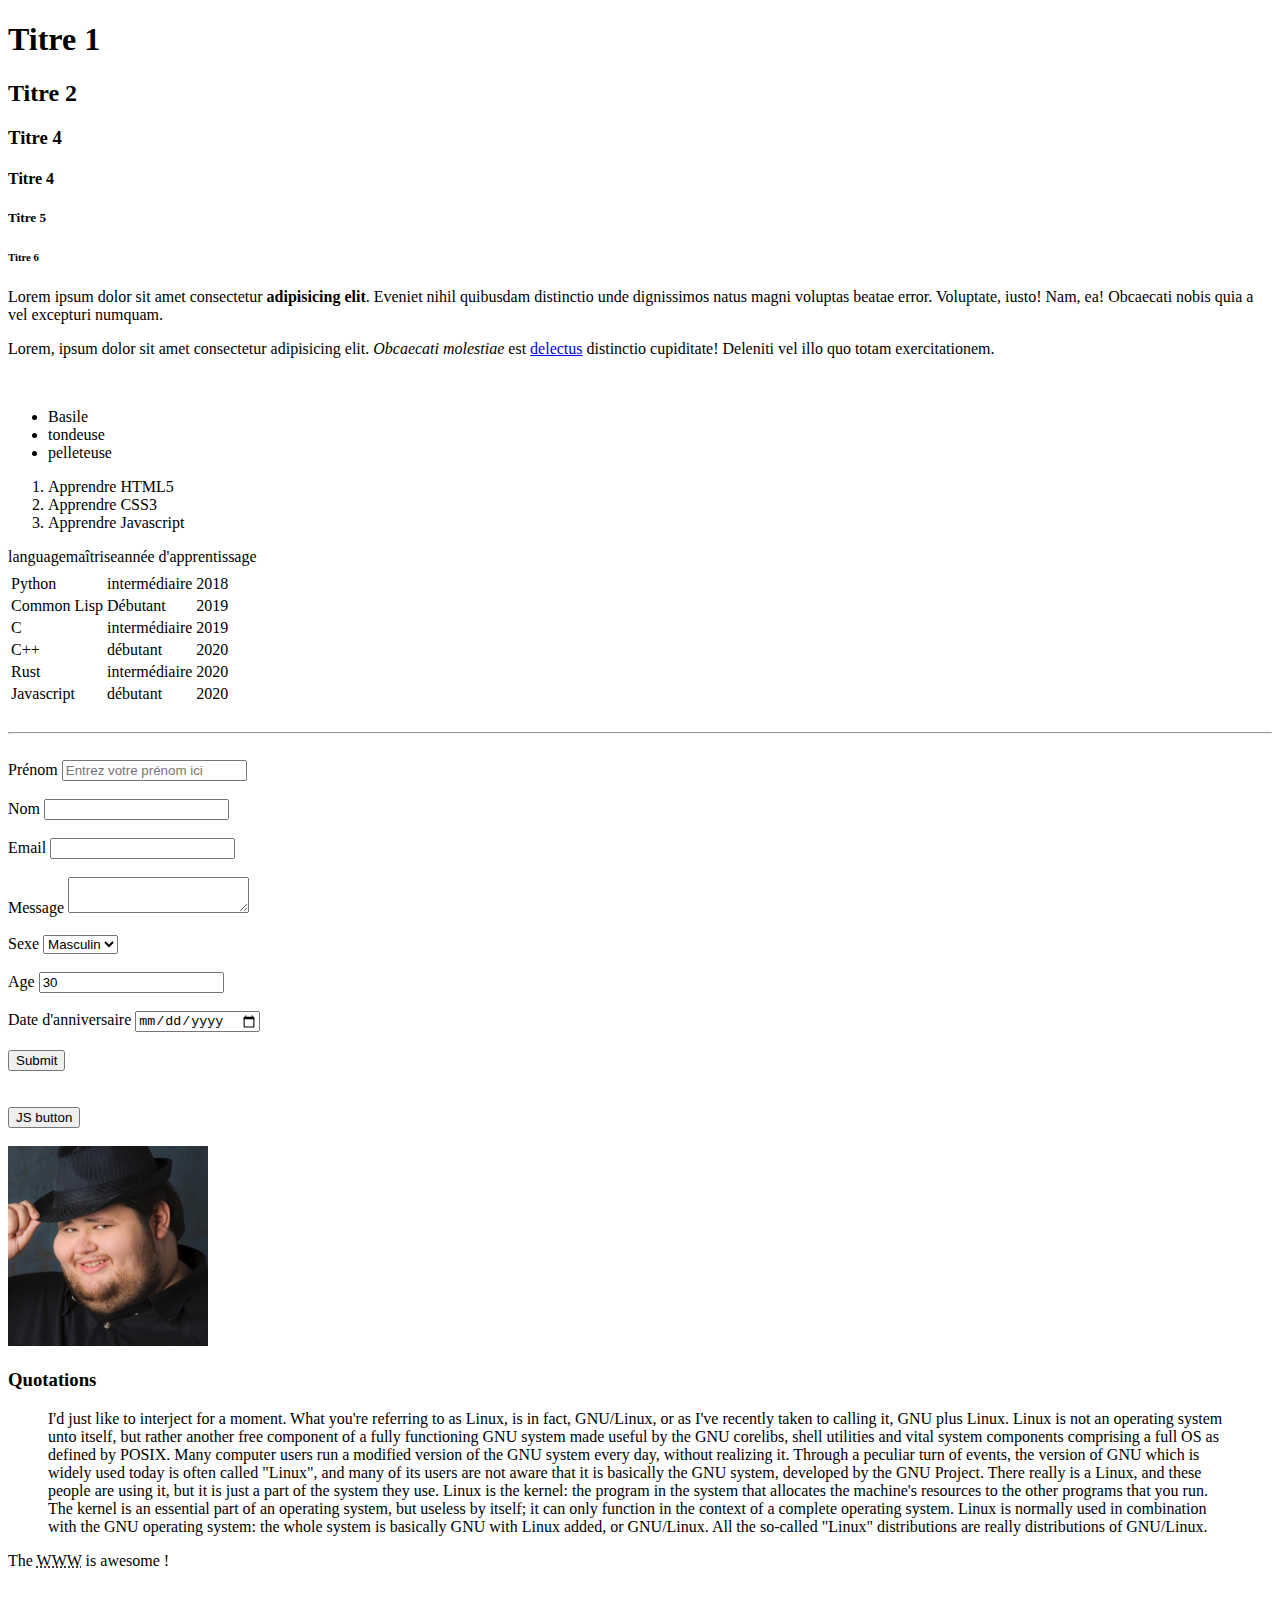
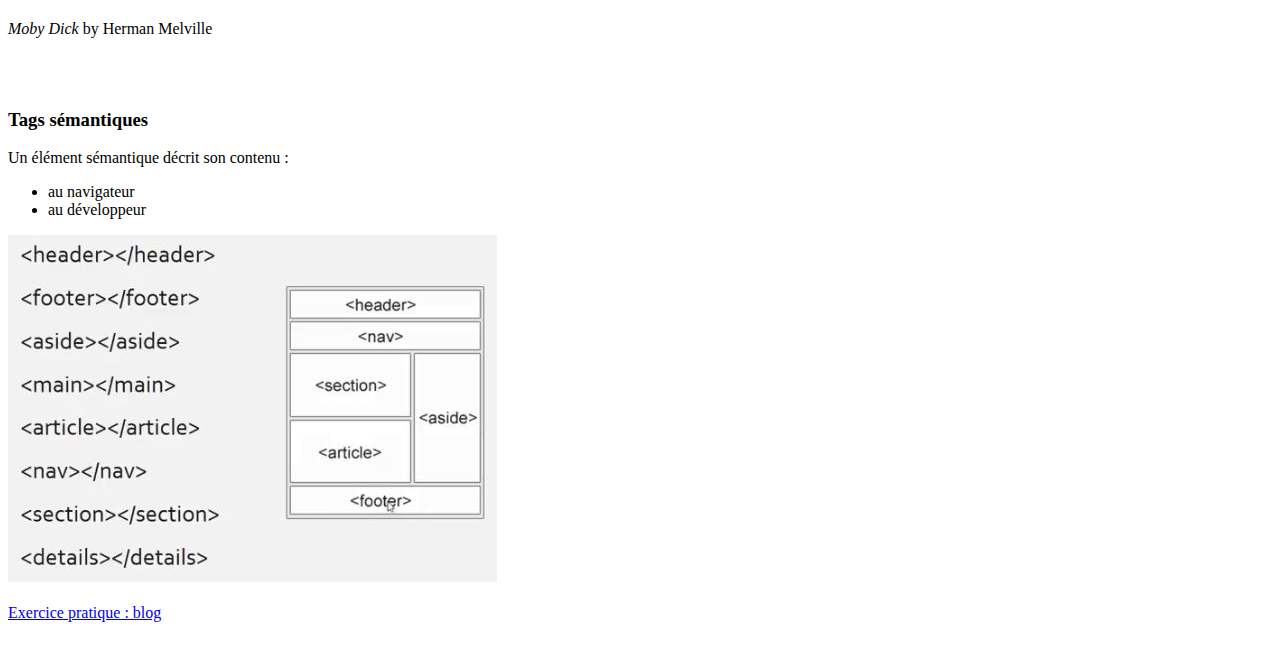
<file: index.html>
<!DOCTYPE html>
<html>
    <head>
        <!-- titre de la page -->
        <title>Apprentissage de HTML5</title>
    </head>
    <body>
        <!-- Niveaux de titres : 6 -->
        <h1>Titre 1</h1>
        <h2>Titre 2</h2>
        <h3>Titre 4</h3>
        <h4>Titre 4</h4>
        <h5>Titre 5</h5>
        <h6>Titre 6</h6>

        <!-- Paragraphes -->
        <p>
            Lorem ipsum dolor sit amet consectetur <strong>adipisicing elit</strong>. Eveniet nihil quibusdam distinctio unde dignissimos natus magni voluptas beatae error. Voluptate, iusto! Nam, ea! Obcaecati nobis quia a vel excepturi numquam.
        </p>
        <p>Lorem, ipsum dolor sit amet consectetur adipisicing elit. <em>Obcaecati molestiae</em> est <a href="https://qwant.com">delectus</a> distinctio cupiditate! Deleniti vel illo quo totam exercitationem.</p>
        <br>    <!-- Retour à la ligne-->
        <!-- Unorganized list -->
        <ul>
            <li>Basile</li>
            <li>tondeuse</li>
            <li>pelleteuse</li>
        </ul>

        <!-- Organized list -->
        <ol>
            <li>Apprendre HTML5</li>
            <li>Apprendre CSS3</li>
            <li>Apprendre Javascript</li>
        </ol>

        <!-- tableau -->
        <table>
            <thead>
                <tr>language</tr>
                <tr>maîtrise</tr>
                <tr>année d'apprentissage</tr>
            </thead>
            <tbody>
                <tr> <!-- Table Row -->
                    <td>Python</td>     <!-- Table data -->
                    <td>intermédiaire</td>
                    <td>2018</td>
                </tr>
                <tr>
                    <td>Common Lisp</td>
                    <td>Débutant</td>
                    <td>2019</td>
                </tr>
                <tr>
                    <td>C</td>
                    <td>intermédiaire</td>
                    <td>2019</td>
                </tr>
                <tr>
                    <td>C++</td>
                    <td>débutant</td>
                    <td>2020</td>
                </tr>
                <tr>
                    <td>Rust</td>
                    <td>intermédiaire</td>
                    <td>2020</td>
                </tr>
                <tr>
                    <td>Javascript</td>
                    <td>débutant</td>
                    <td>2020</td>
                </tr>
            </tbody>
        </table>
        <br>
        <hr>    <!-- Horizontal rule -->
        <br>
        
        <!-- Forms -->
        <form action="process.php" method="POST">   <!-- POST : securisé. GET : en clair dans l'URL -->
            <div>
                <label>Prénom</label>
                <input type="text" name="prenom" placeholder="Entrez votre prénom ici">
            </div>
            <br>
            <div>
                <label>Nom</label>
                <input type="text" name="nom">
            </div>
            <br>
            <div>
                <label>Email</label>
                <input type="email" name="email">
            </div>
            <br>
            <div>
                <label>Message</label>
                <textarea type="message"></textarea>
            </div>
            <br>
            <div>
                <label>Sexe</label>
                <select name="gender">
                    <option value="masculin">Masculin</option>
                    <option value="féminin">Féminin</option>
                </select>
            </div>
            <br>
            <div>
                <label>Age</label>
                <input type="number" name="age" value="30">
            </div>
            <br>
            <div>
                <label>Date d'anniversaire</label>
                <input type="date" name="anniversaire">
            </div>
            <br>
            <div>
                <input type="submit" name="submit" value="Submit">  
                <!-- Valide l'envoi à process.php (form attribute)-->
            </div>
        </form>
        <br>
        <br>
        <button click="someFunction">JS button</button>   
        <br>
        <br>
        <!-- Images -->
        <a href="images/tip.jpg">
            <img src="images/tip.jpg" alt="image" width="200">
        </a>
        <br>
        <h3>Quotations</h3>
        <!-- Quotations -->

        <blockquote cite="stallman.org">
            I'd just like to interject for a moment.  What you're referring to as Linux,
is in fact, GNU/Linux, or as I've recently taken to calling it, GNU plus Linux.
Linux is not an operating system unto itself, but rather another free component
of a fully functioning GNU system made useful by the GNU corelibs, shell
utilities and vital system components comprising a full OS as defined by POSIX.

Many computer users run a modified version of the GNU system every day,
without realizing it.  Through a peculiar turn of events, the version of GNU
which is widely used today is often called "Linux", and many of its users are
not aware that it is basically the GNU system, developed by the GNU Project.

There really is a Linux, and these people are using it, but it is just a
part of the system they use.  Linux is the kernel: the program in the system
that allocates the machine's resources to the other programs that you run.
The kernel is an essential part of an operating system, but useless by itself;
it can only function in the context of a complete operating system.  Linux is
normally used in combination with the GNU operating system: the whole system
is basically GNU with Linux added, or GNU/Linux.  All the so-called "Linux"
distributions are really distributions of GNU/Linux.
        </blockquote>

        <p>The <abbr title="World Wide Web">WWW</abbr> is awesome !</p>
        <br>
        <p><cite>Moby Dick</cite> by Herman Melville</p>

        <br>
        <br>
        <h3>Tags sémantiques</h3>
        <p>Un élément sémantique décrit son contenu :</p>
        <ul>
            <li>au navigateur</li>
            <li>au développeur</li>
        </ul>
        <img src="images/semantique.JPG">

        <br>
        <br>

        <a href="blog.html" target="_blank">Exercice pratique : blog</a>

        <br>
        <br>

    </body>
</html>
</file>
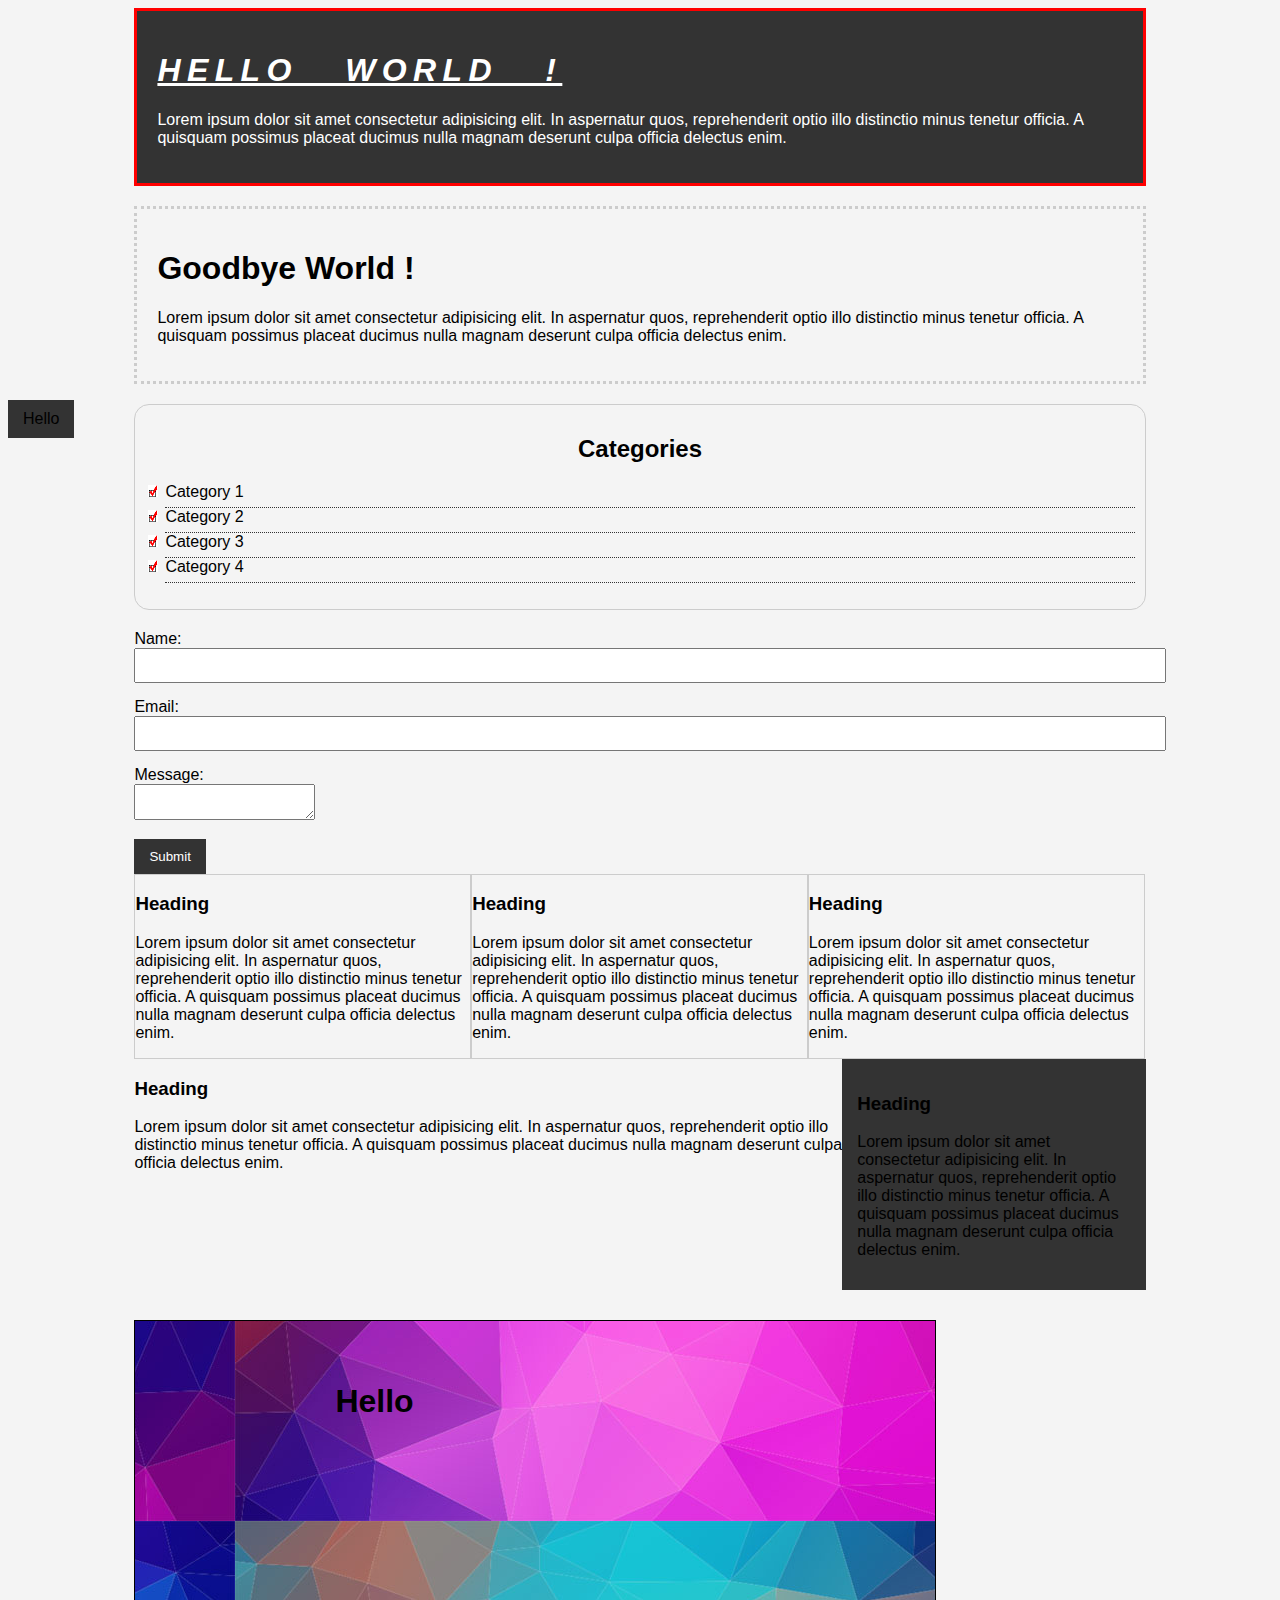
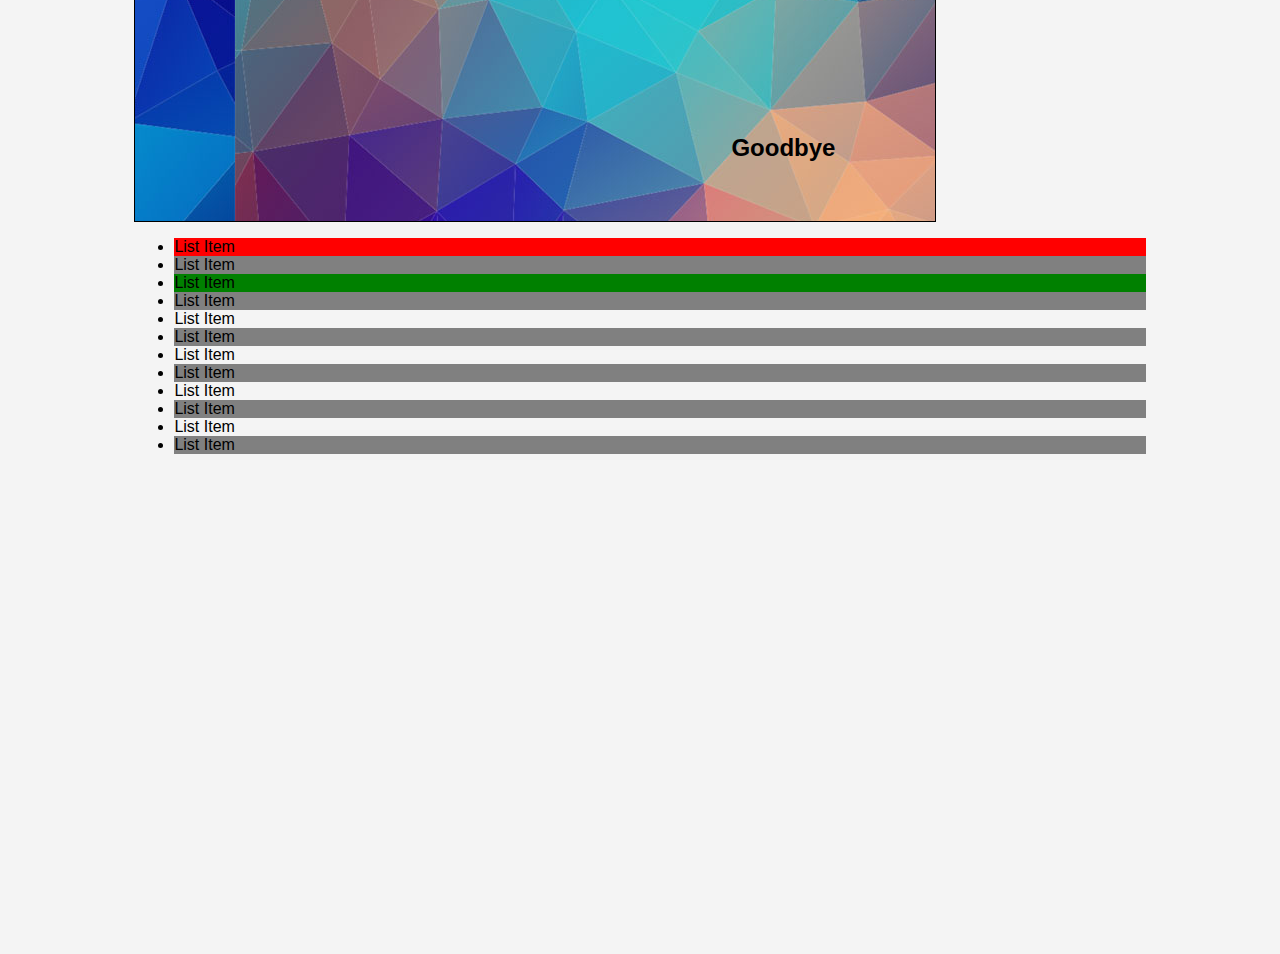
<file: tuto_css/csscheatsheet/index.html>
<!DOCTYPE html>
<html lang="en">
<head>
    <meta charset="UTF-8">
    <meta name="viewport" content="width=device-width, initial-scale=1.0">
    <title>tutoriel CSS</title>
    <link rel="stylesheet" href="css/style.css">
</head>
<body>

    <div class="container">
        <div class="box-1">
            <h1>Hello World !</h1>
            <p>Lorem ipsum dolor sit amet consectetur adipisicing elit. In aspernatur quos, reprehenderit optio illo distinctio minus tenetur officia. A quisquam possimus placeat ducimus nulla magnam deserunt culpa officia delectus enim.</p>
        </div>

        <div class="box-2">
            <h1>Goodbye World !</h1>
            <p>Lorem ipsum dolor sit amet consectetur adipisicing elit. In aspernatur quos, reprehenderit optio illo distinctio minus tenetur officia. A quisquam possimus placeat ducimus nulla magnam deserunt culpa officia delectus enim.</p>
        </div>

        <div class="categories">
            <h2>Categories</h2>
            <ul>
                <li><a href="#">Category 1</a></li>
                <li><a href="#">Category 2</a></li>
                <li><a href="#">Category 3</a></li>
                <li><a href="test.html">Category 4</a></li>
            </ul>
        </div>

        <form class="my-form">
			<div class="form-group">
				<label>Name: </label>
				<input type="text" name="name">
			</div>
			<div class="form-group">
				<label>Email: </label>
				<input type="text" name="email">
			</div>
			<div class="form-group">
				<label>Message: </label>
				<textarea name="message"></textarea>
			</div>
			<input class="button" type="submit" value="Submit" name="">
		</form>

        <div class="block">
            <h3>Heading</h3>
            <p>Lorem ipsum dolor sit amet consectetur adipisicing elit. In aspernatur quos, reprehenderit optio illo distinctio minus tenetur officia. A quisquam possimus placeat ducimus nulla magnam deserunt culpa officia delectus enim.</p>
        </div>
        <div class="block">
            <h3>Heading</h3>
            <p>Lorem ipsum dolor sit amet consectetur adipisicing elit. In aspernatur quos, reprehenderit optio illo distinctio minus tenetur officia. A quisquam possimus placeat ducimus nulla magnam deserunt culpa officia delectus enim.</p>
        </div>
        <div class="block">
            <h3>Heading</h3>
            <p>Lorem ipsum dolor sit amet consectetur adipisicing elit. In aspernatur quos, reprehenderit optio illo distinctio minus tenetur officia. A quisquam possimus placeat ducimus nulla magnam deserunt culpa officia delectus enim.</p>
        </div>

        <div class="clr"></div>

        <div id="main-block">
            <h3>Heading</h3>
            <p>Lorem ipsum dolor sit amet consectetur adipisicing elit. In aspernatur quos, reprehenderit optio illo distinctio minus tenetur officia. A quisquam possimus placeat ducimus nulla magnam deserunt culpa officia delectus enim.</p>
        </div>

        <div id="sidebar">
            <h3>Heading</h3>
            <p>Lorem ipsum dolor sit amet consectetur adipisicing elit. In aspernatur quos, reprehenderit optio illo distinctio minus tenetur officia. A quisquam possimus placeat ducimus nulla magnam deserunt culpa officia delectus enim.</p>
        </div>

        <div class="clr"></div>
         
        <div class="positioning-box">
            <h1>Hello</h1>
            <h2>Goodbye</h2>               
        </div>

        <ul class="my-list">
			<li>List Item</li>
			<li>List Item</li>
			<li>List Item</li>
			<li>List Item</li>
			<li>List Item</li>
			<li>List Item</li>
			<li>List Item</li>
			<li>List Item</li>
			<li>List Item</li>
			<li>List Item</li>
			<li>List Item</li>
			<li>List Item</li>
		</ul>

    </div> <!-- container -->

    <a class="fix-me button" href="">Hello</a>

    <div style="margin-top: 500px;"></div>
    
</body>
</html>
</file>
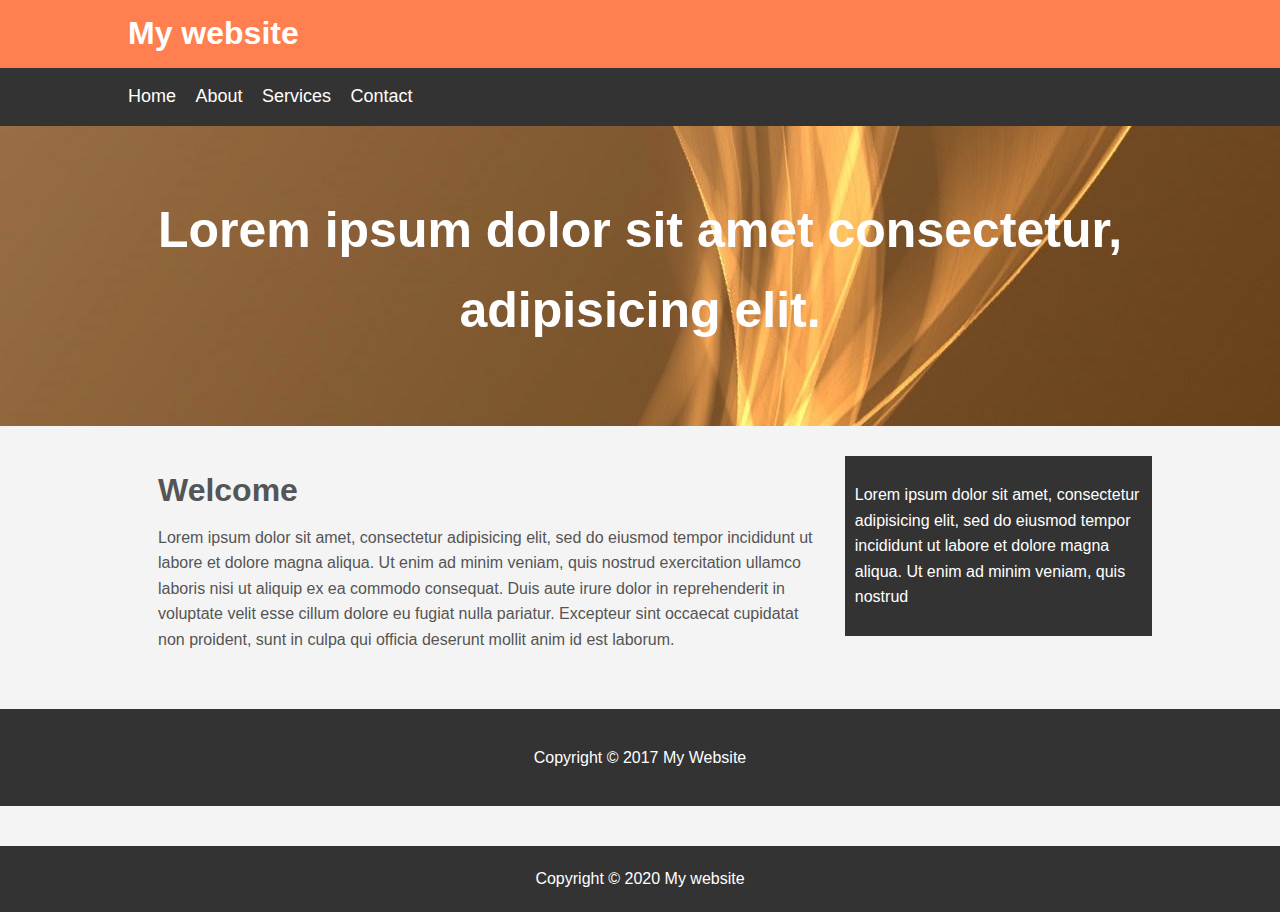
<file: tuto_css/mywebsite/index.html>
<!DOCTYPE html>
<html lang="en">
<head>
    <meta charset="UTF-8">
    <meta name="viewport" content="width=device-width, initial-scale=1.0">
    <title>My website</title>
    <link rel="stylesheet" href="css/style.css">
</head>
<body>
    <header id="main-header">
        <div class="container">
            <h1>My website</h1>
        </div>

    </header>

    <nav id="navbar">
        <div class="container">
            <ul>
                <li><a href="#">Home</a></li>
                <li><a href="#">About</a></li>
                <li><a href="#">Services</a></li>
                <li><a href="#">Contact</a></li>
            </ul>
        </div>
    </nav>

    <section id="showcase">
        <div class="container">
            <h1>Lorem ipsum dolor sit amet consectetur, adipisicing elit.</h1>
        </div>
    </section>

<div class="container">
		<section id="main">
			<h1>Welcome</h1>
			<p>Lorem ipsum dolor sit amet, consectetur adipisicing elit, sed do eiusmod
			tempor incididunt ut labore et dolore magna aliqua. Ut enim ad minim veniam,
			quis nostrud exercitation ullamco laboris nisi ut aliquip ex ea commodo
			consequat. Duis aute irure dolor in reprehenderit in voluptate velit esse
			cillum dolore eu fugiat nulla pariatur. Excepteur sint occaecat cupidatat non
			proident, sunt in culpa qui officia deserunt mollit anim id est laborum.</p>
		</section>
		<aside id="sidebar">
			<p>Lorem ipsum dolor sit amet, consectetur adipisicing elit, sed do eiusmod
			tempor incididunt ut labore et dolore magna aliqua. Ut enim ad minim veniam,
			quis nostrud </p>
		</aside>
	</div>

	<footer id="main-footer">
		<p>Copyright &copy; 2017 My Website</p>
	</footer>

    <footer id="main-footer">Copyright &copy; 2020 My website </footer>
    
</body>
</html>
</file>
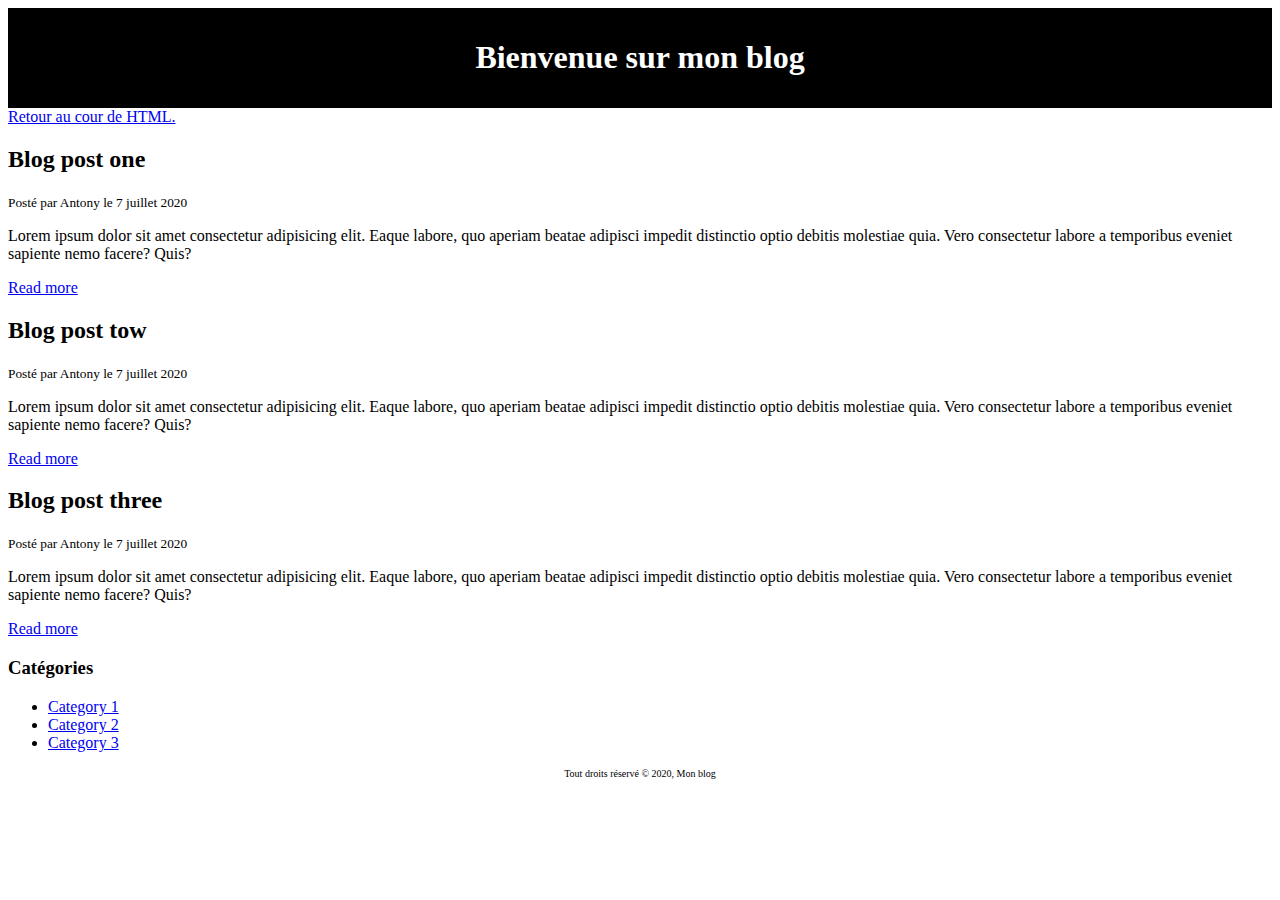
<file: blog.html>
<!DOCTYPE html>
<html>
    <head>
        <title>Mon blog</title>
        <meta name="desciption" content="Blog personnel">
        <meta name="keywords" content="html5, apprentissage, web development">
        <style>
            #main-header {
                text-align: center;
                background-color: black;
                color: white;
                padding: 10px;
            }
            #main-footer {
                text-align: center;
                font-size: 10px;
            }
        </style>
    </head>
    <body>
        <header id="main-header">
            <h1>Bienvenue sur mon blog</h1>
        </header>
        <a href="index.html">Retour au cour de HTML.</a>

        <section>
            <article class= "post">
                <h2>Blog post one</h2>
                <small>Posté par Antony le 7 juillet 2020</small>
                <p>Lorem ipsum dolor sit amet consectetur adipisicing elit. Eaque labore, quo aperiam beatae adipisci impedit distinctio optio debitis molestiae quia. Vero consectetur labore a temporibus eveniet sapiente nemo facere? Quis?</p>
                <a href="post.html">Read more</a>
            </article>
            <article class= "post">
                <h2>Blog post tow</h2>
                <small>Posté par Antony le 7 juillet 2020</small>
                <p>Lorem ipsum dolor sit amet consectetur adipisicing elit. Eaque labore, quo aperiam beatae adipisci impedit distinctio optio debitis molestiae quia. Vero consectetur labore a temporibus eveniet sapiente nemo facere? Quis?</p>
                <a href="post.html">Read more</a>
            </article>
            <article class= "post">
                <h2>Blog post three</h2>
                <small>Posté par Antony le 7 juillet 2020</small>
                <p>Lorem ipsum dolor sit amet consectetur adipisicing elit. Eaque labore, quo aperiam beatae adipisci impedit distinctio optio debitis molestiae quia. Vero consectetur labore a temporibus eveniet sapiente nemo facere? Quis?</p>
                <a href="post.html">Read more</a>
            </article>

            <aside>
                <h3>Catégories</h3>
                <nav>
                    <ul>
                        <li><a href="#">Category 1</a></li>
                        <li><a href="#">Category 2</a></li>
                        <li><a href="#">Category 3</a></li>
                    </ul>
                </nav>
            </aside>

            <footer id="main-footer">
                <p>Tout droits réservé &copy; 2020, Mon blog</p>
            </footer>

        </section>
    </body>
</html>
</file>
<file: tuto_css/csscheatsheet/css/style.css>
body {
    background-color: #f4f4f4;
    font: normal 16px Arial, Helvetica, sans-serif;
    line-height: 1.6 em;
}

a {
    text-decoration: none;
    color: #000;
}

a:hover {
    color: red;
}

a:active {
    color: green;
}

a:visited {
    color: black;
}

.container {
    width: 80%;
    margin: auto;
}

.button {
    background-color: #333;
    color: #fff;
    padding: 10px 15px;
    border: none;
}

.clr {
    clear: both;
}

.button:hover {
    background: red;
    color: #fff;
}

.box-1 {
    background-color: #333;
    color: #fff;
    border: 5px red solid;
    border-width: 3px;
    padding: 20px;
}
.box-1 h1 {
    font: Tahoma;
    font-weight: 800;
    font-style: italic;
    text-decoration: underline;
    text-transform: uppercase;
    letter-spacing: 0.2em;
    word-spacing: 1em;
}

.box-2 {
    border: 3px dotted #ccc;
    padding: 20px;
    margin: 20px 0;
}

.categories {
    border: 1px #ccc solid;
    padding: 10px;
    border-radius: 15px;
    margin-bottom: 20px;
}

.categories h2 {
    text-align: center;
}

.categories ul {
    padding: 0;
    padding-left: 20px;
    list-style: square;
    list-style: none;
    
}

.categories li {
    padding-bottom: 6px;
    border-bottom: dotted 1px #333;
    list-style-image: url('../images/check.png');
}

.my-form .form-group {
    padding-bottom: 15px;
}

.my-form label {
    display: block;
}

.my-form input[type="text"], .my-form textareac {
    padding: 8px;
    width: 100%;
}

.block {
    float: left;
    width: 33.3%;
    border: 1px solid #ccc;
    padding: 10 px;
    box-sizing: border-box;
}

#main-block {
    float: left;
    width: 70%;
    box-sizing: border-box;
}

#sidebar {
    float: right;
    width: 30%;
    background-color: #333;
    padding: 15px;
    box-sizing: border-box;
}

/* position absolue par rapport au bloc parent dont la
propriété est relative */
.positioning-box {
    width: 800px;
    height: 500px;
    border: 1px solid #000;
    margin-top: 30px;
    position: relative;
    background-image: url('../images/background.jpg');
    background-position: center top;
    background-position: 100px 200px;
}

.positioning-box h1 {
    position: absolute;
    top: 40px;
    left: 200px;
}

.positioning-box h2 {
    position: absolute;
    bottom: 40px;
    right: 100px;
}

/* posiition fixe */

.fix-me {
    position: fixed;
    top: 400px;
}

/* pseudo classes */

.my-list li:first-child {
    background: red;
}

.my-list li:last-child {
    background: blue;
}

.my-list li:nth-child(3) {
    background: green;
}

.my-list li:nth-child(even) {
    background: grey;
}
</file>
<file: tuto_css/mywebsite/css/style.css>
/* body {
    background-color: #f4f4f4;
    color: #555;
    font-family: Arial, Helvetica, sans-serif;
    font-size: 16px;
    line-height: 1.6em;
    margin: 0;
}

.container{
    width: 80%;
    margin: auto;
    overflow: hidden;
}

#main-header{
    background-color: coral;
    color: #fff;
}

#navbar {
    background-color: #333;
    color: #fff;
}

#navbar ul {
    padding: 0;
    list-style: none;
}

#navbar li {
    display: inline;
}

#navbar a {
    color: #fff;
    text-decoration: none;
    font-size: 18px;
    padding-right: 15px;
}

#showcase {
    background-image: url("../images/backgroung.jpg");
    background-position: center right;
    height: 300px;
    margin-bottom: 30px;
} */

body{
	background-color:#f4f4f4;
	color:#555;
	font-family:Arial, Helvetica, sans-serif;
	font-size:16px;
	line-height:1.6em;
	margin:0;
}

.container{
	width:80%;
	margin:auto;
	overflow:hidden;
}

#main-header{
	background-color:coral;
	color:#fff;
}

#navbar{
	background-color:#333;
	color:#fff;
}

#navbar ul{
	padding:0;
	list-style: none;
}

#navbar li{
	display:inline;
}

#navbar a{
	color:#fff;
	text-decoration: none;
	font-size:18px;
	padding-right:15px;
}

#showcase{
	background-image:url('../images/backgroung.jpg');
	background-position:center right;
	min-height:300px;
	margin-bottom:30px;
	text-align: center;
}

#showcase h1{
	color:#fff;
	font-size:50px;
	line-height: 1.6em;
	padding-top:30px;
}

#main{
	float:left;
	width:70%;
	padding:0 30px;
	box-sizing: border-box;
}

#sidebar{
	float:right;
	width:30%;
	background: #333;
	color:#fff;
	padding:10px;
	box-sizing: border-box;
}

#main-footer{
	background: #333;
	color:#fff;
	text-align: center;
	padding:20px;
	margin-top:40px;
}

@media(max-width: 600px) {
    #main {
        width: 100%;
        float: none;
    }
    #sidebar {
        width: 100%;
        float: none;
    }
}
</file>
